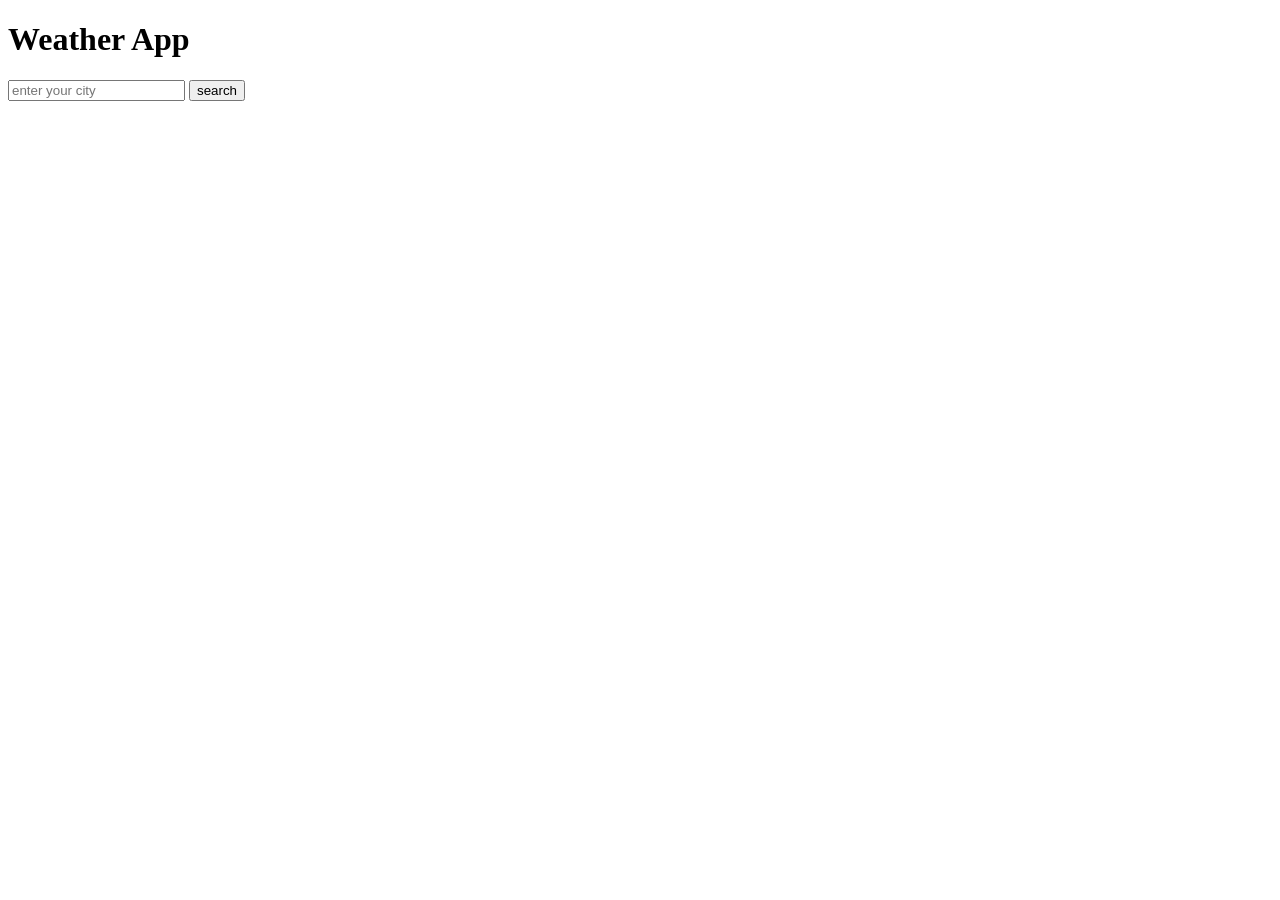
<file: 11-30/weather/index.html>
<!DOCTYPE html>
<html lang="en">
<head>
    <meta charset="UTF-8">
    <meta name="viewport" content="width=device-width, initial-scale=1.0">
    <title>Document</title>
</head>
<body>
    <h1>Weather App</h1>
    <input type="text" name="city" placeholder="enter your city">
    <button>search</button>
    <div class="w-container"></div>
    <script src="index.js"></script>
</body>
</html>
</file>
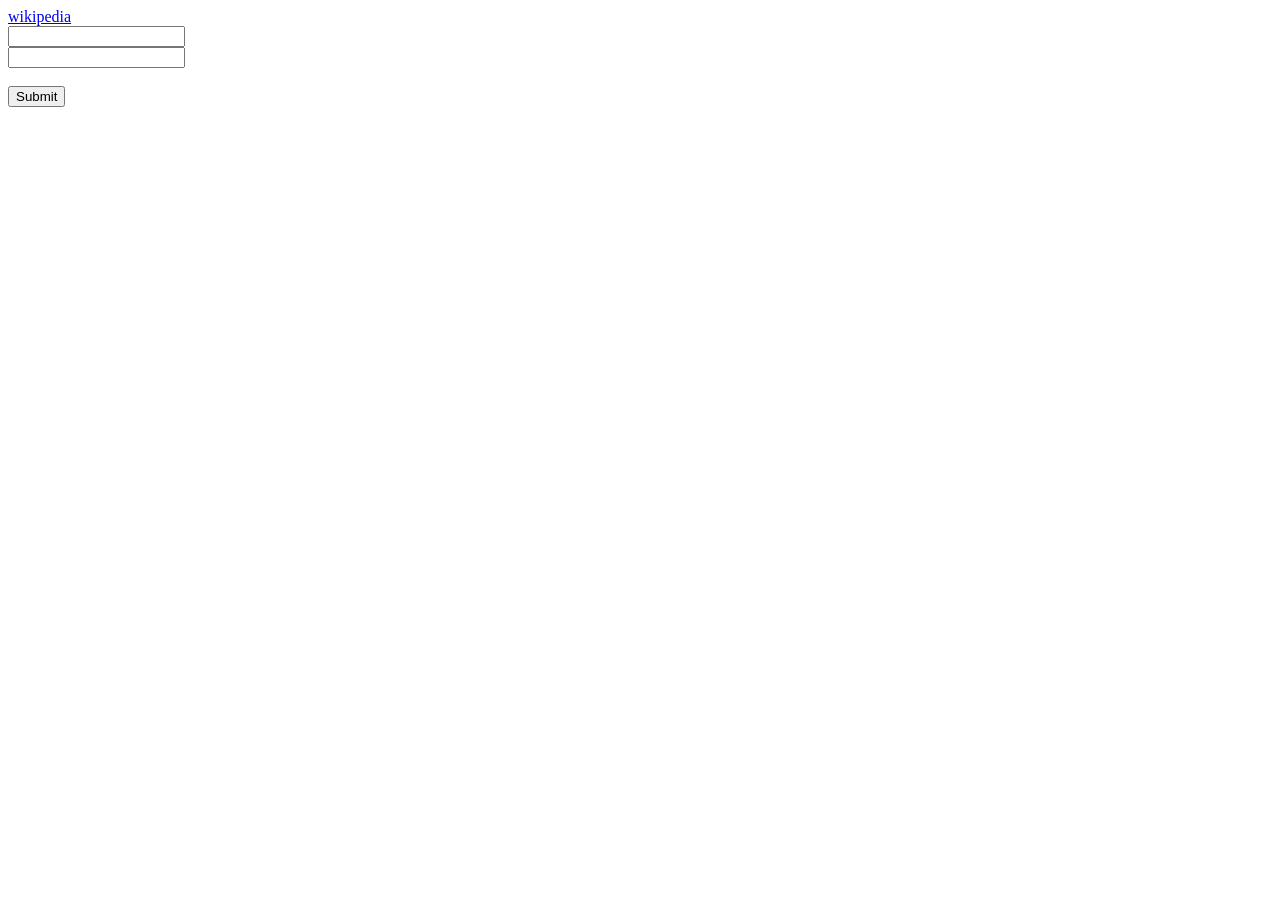
<file: 2-30/dom/index.html>
<!DOCTYPE html>
<html lang="en">
<head>
    <meta charset="UTF-8">
    <meta name="viewport" content="width=device-width, initial-scale=1.0">
    <title>Document</title>
    <style>

    </style>
</head>
<body>
    
    
        <!-- <button onClick="alert('good afternoon')">click</button> -->
         <!-- <button>login</button> -->
          <a href="https://www.wikipedia.org">wikipedia</a>

         
          
          <div>
            <section>
            <form>
            <input type="text" name="username"><br>
            <input type="password" name="password"><br><br>
            <button type="submit">Submit</button>

         </form>
          </section>
          </div>
    
   
    <script  src="event2.js"></script>
</body>
</html>
</file>
